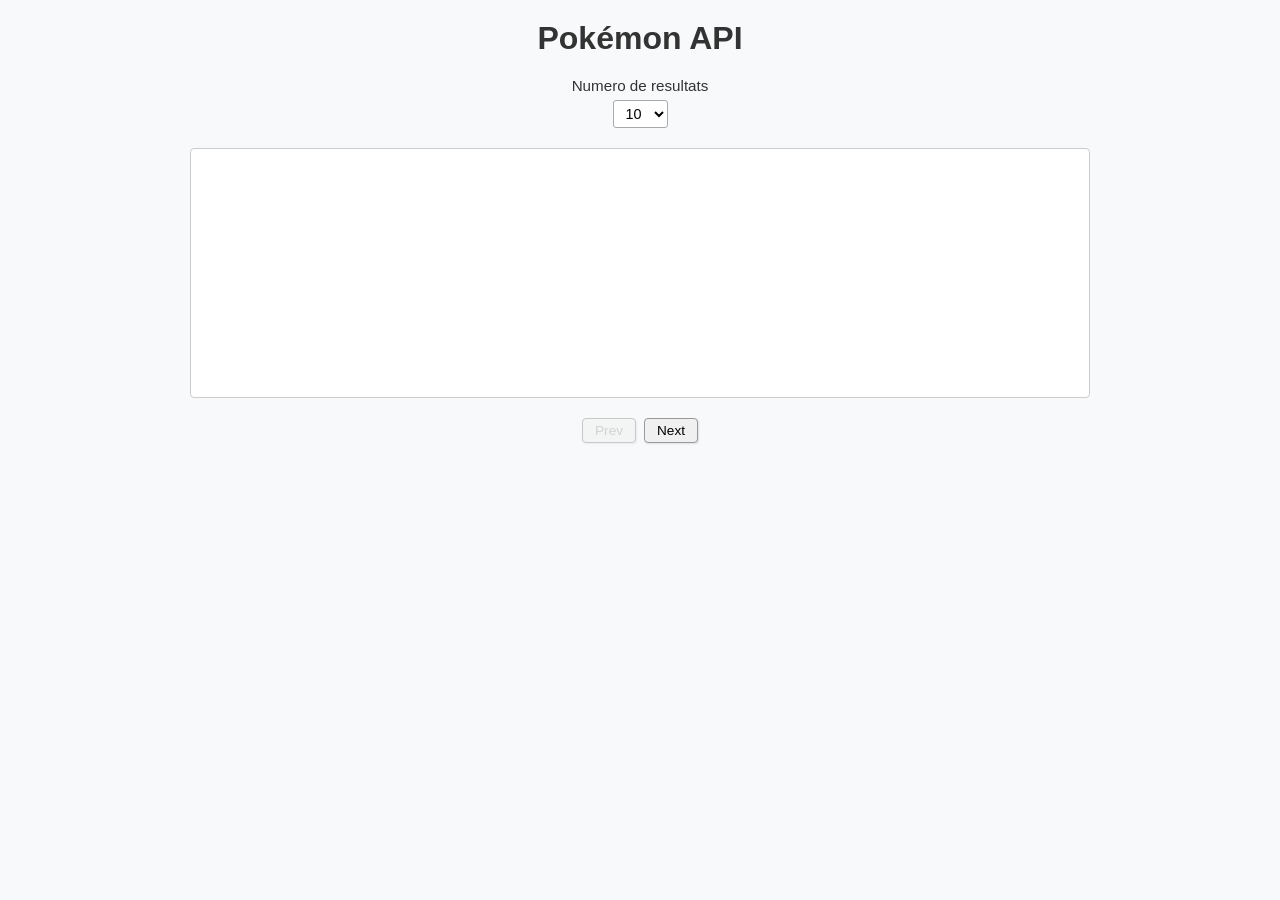
<file: index.html>
<!DOCTYPE html>
<html lang="ca">
<head>
  <meta charset="UTF-8">
  <meta name="viewport" content="width=device-width, initial-scale=1.0">
  <title>Pokémon API</title>
  <link rel="stylesheet" href="styles/style.css">
  <script src="scripts/script.js" defer></script>
</head>
<body>

  <main class="main-container">
    <h1 class="title">Pokémon API</h1>

    <!-- Selector de quantitat de resultats -->
    <div class="filter-group">
      <label for="limit-select">Numero de resultats</label>
      <select id="limit-select" class="custom-select">
        <option value="10" selected>10</option>
        <option value="20">20</option>
        <option value="30">30</option>
      </select>
    </div>

    <!-- Contenidor per injectar les cards amb document.createElement -->
    <div id="pokemon-grid" class="cards-grid"></div>

    <!-- Botons de paginació -->
    <div class="pagination-group">
      <button id="prev-btn" class="nav-btn" disabled>Prev</button>
      <button id="next-btn" class="nav-btn">Next</button>
    </div>
  </main>
</body>
</html>
</file>
<file: styles/style.css>
/* Reseteig bàsic i tipografia */
* {
  box-sizing: border-box;
  margin: 0;
  padding: 0;
  font-family: Arial, Helvetica, sans-serif;
}

body {
  background-color: #f7f9fa;
  color: #333;
  padding: 20px;
}

.main-container,
.detail-container {
  max-width: 900px;
  margin: 0 auto;
  text-align: center;
}

.title {
  margin-bottom: 20px;
  font-size: 2rem;
  font-weight: bold;
}

/* Selector superior */
.filter-group {
  margin-bottom: 20px;
}

.filter-group label {
  display: block;
  font-size: 0.95rem;
  margin-bottom: 6px;
}

.custom-select {
  padding: 4px 8px;
  font-size: 0.9rem;
  border: 1px solid #aaa;
  border-radius: 3px;
  background-color: #fff;
  cursor: pointer;
}

/* Graella de targetes centrada */
.cards-grid {
  display: flex;
  flex-wrap: wrap;
  justify-content: center;
  gap: 20px;
  border: 1px solid #ccc;
  padding: 25px 15px;
  background-color: #fff;
  border-radius: 4px;
  min-height: 250px;
}

/* Mida fixa per a cada targeta perquè mantinguin la mateixa amplada */
.card {
  width: 130px;
  display: flex;
  flex-direction: column;
  align-items: center;
  justify-content: space-between;
  padding: 15px 10px;
  border: 1px solid #e0e0e0;
  border-radius: 6px;
}

.card-img {
  width: 80px;
  height: 80px;
  object-fit: contain;
}

.card-name {
  text-transform: capitalize;
  font-weight: bold;
  font-size: 0.95rem;
  margin: 10px 0;
}

.detail-btn,
.action-btn,
.nav-btn {
  background-color: #f0f0f0;
  border: 1px solid #999;
  border-radius: 4px;
  padding: 4px 12px;
  font-size: 0.85rem;
  cursor: pointer;
  box-shadow: 1px 1px 2px rgba(0,0,0,0.1);
}

.detail-btn:hover,
.action-btn:hover,
.nav-btn:hover:not(:disabled) {
  background-color: #e2e2e2;
}

/* Paginació */
.pagination-group {
  margin-top: 20px;
  display: flex;
  justify-content: center;
  gap: 8px;
}

.nav-btn:disabled {
  opacity: 0.5;
  cursor: not-allowed;
}

/* Estils de la pàgina de detall */
.detail-card {
  background-color: #fff;
  border: 1px solid #ccc;
  border-radius: 6px;
  padding: 25px;
  margin-bottom: 20px;
  display: flex;
  flex-direction: column;
  align-items: center;
}

.detail-img {
  width: 130px;
  height: 130px;
  object-fit: contain;
}

.detail-name {
  font-size: 1.6rem;
  text-transform: capitalize;
  margin: 10px 0 5px;
}

.detail-specs {
  color: #555;
  font-size: 0.95rem;
  margin-bottom: 20px;
}

/* Taula d'habilitats */
.skills-table {
  width: 100%;
  max-width: 350px;
  border-collapse: collapse;
  margin: 10px auto;
}

.skills-table th,
.skills-table td {
  border: 1px solid #ccc;
  padding: 6px 12px;
  text-align: center;
  font-size: 0.9rem;
}

.skills-table th {
  background-color: #f4f4f4;
  font-weight: bold;
}

.skills-table td {
  text-transform: capitalize;
}

.back-action {
  margin-top: 10px;
}
</file>
